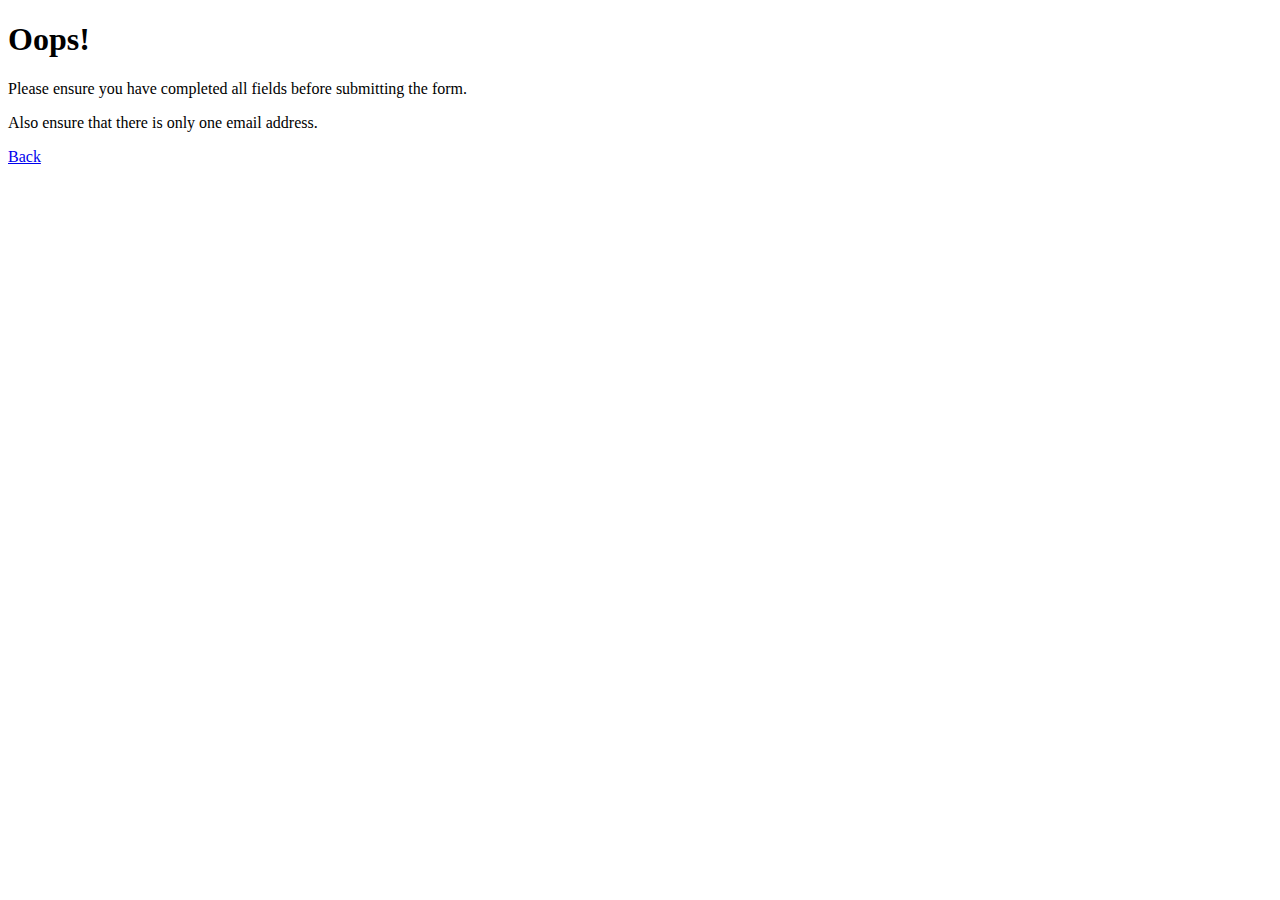
<file: error_message.html>
<!DOCTYPE html>
<title>Error</title>	

<h1>Oops!</h1>
<p>Please ensure you have completed all fields before submitting the form. </p>
<p>Also ensure that there is only one email address.</p>
<p><a href="JavaScript:history.go(-1);">Back</a></p>
</file>
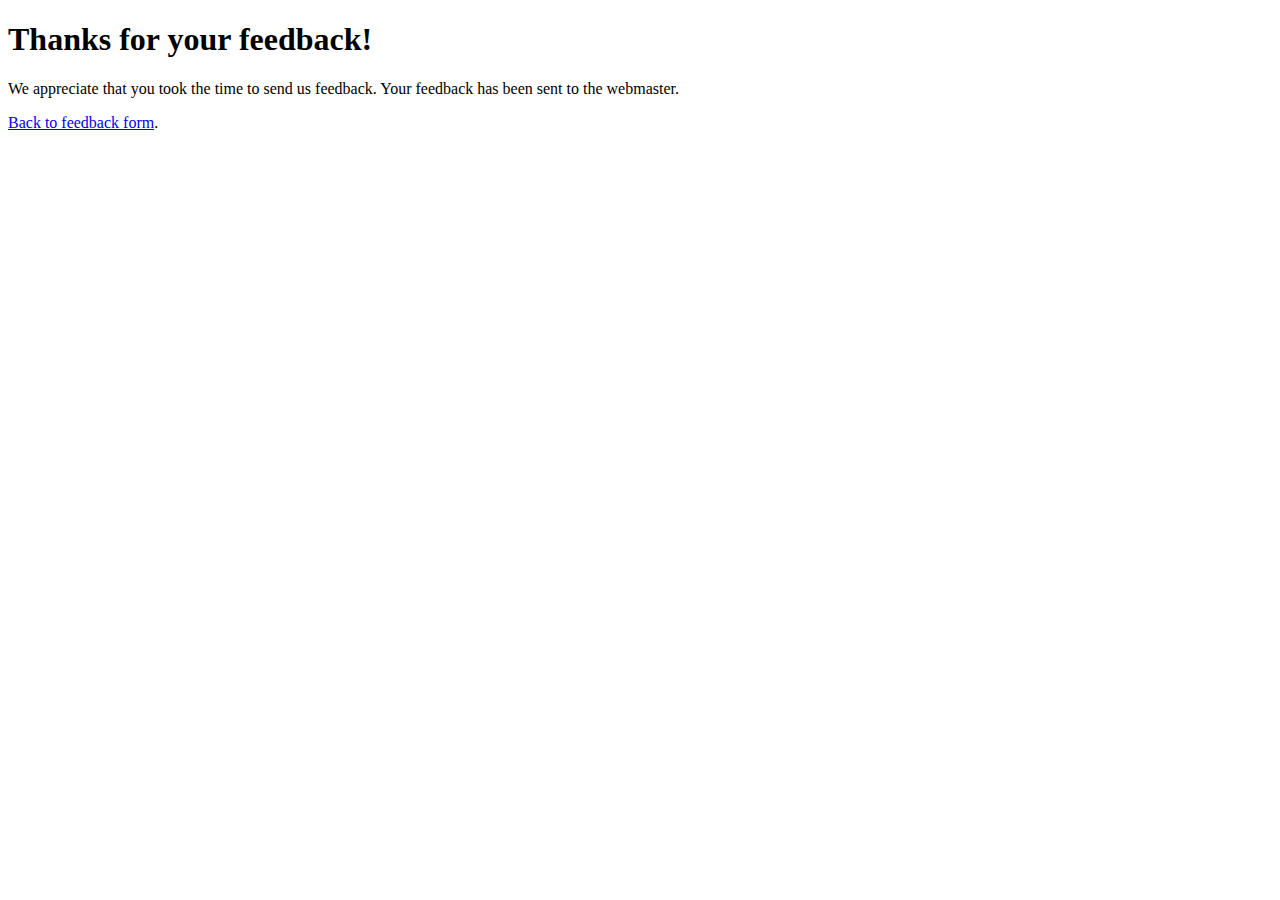
<file: thank_you.html>
<!DOCTYPE html>
<title>Thank You</title>	

<h1>Thanks for your feedback!</h1>
<p>We appreciate that you took the time to send us feedback. Your feedback has been sent to the webmaster.</p>
<p><a href="feedback_form.html">Back to feedback form</a>.</p>
</file>
